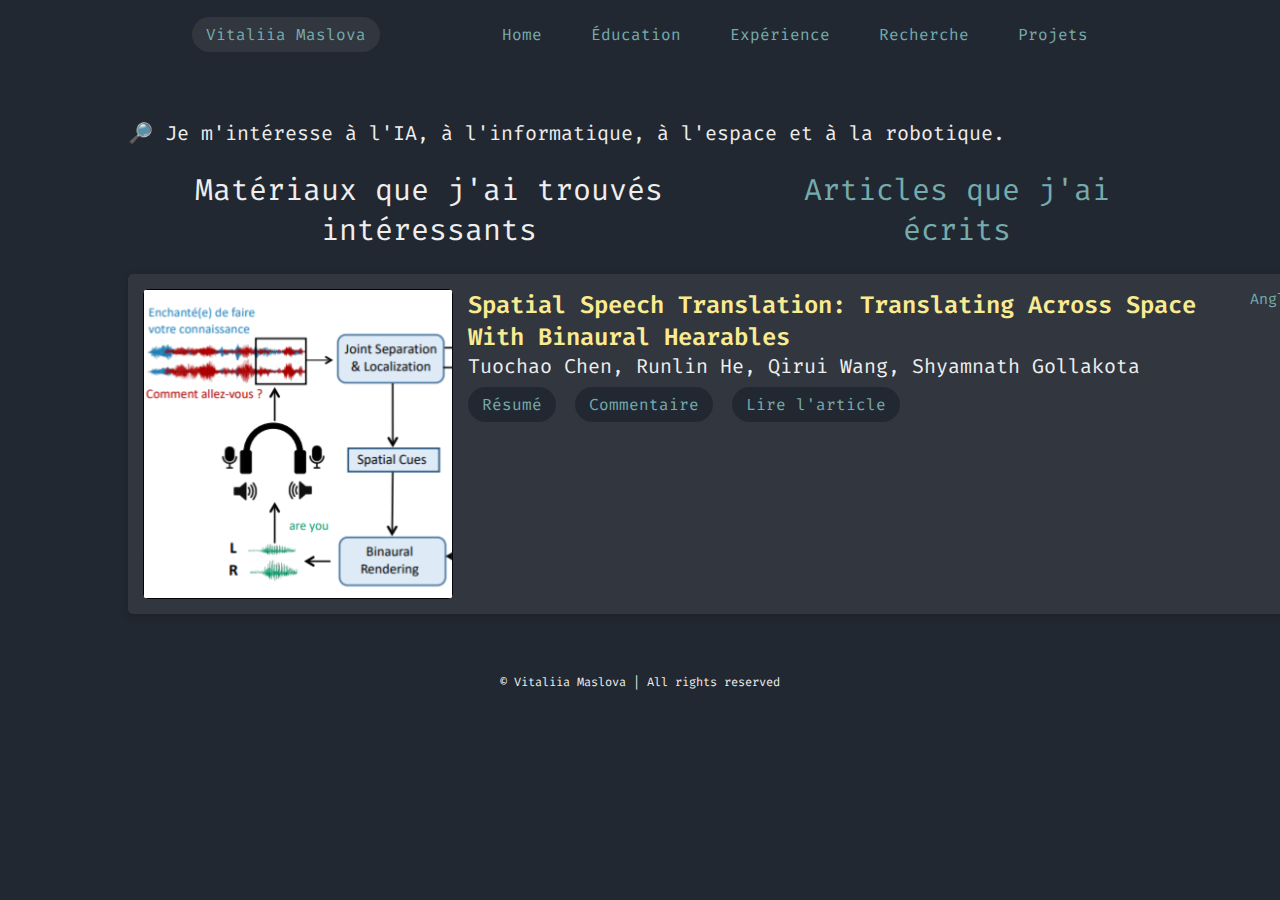
<file: research.html>
<!DOCTYPE html>
<html lang="en">
<head>
    <meta charset="UTF-8">
    <meta name="viewport" content="width=device-width, initial-scale=1.0">
    <title>Research</title>
    <link rel="stylesheet" href="research-style.css">
    <link rel="stylesheet" href="inventory.css">
    <link href="https://fonts.googleapis.com/css?family=Fira+Code" rel="stylesheet">
</head>
<body>

    <header class="header">

            <div class="head-button" id="inventory-button">Vitaliia Maslova</div>

            <nav class="navbar">
                <a href="index.html">Home</a>
                <a href="education.html">Éducation</a>
                <a href="experience.html">Expérience</a>
                <a href="research.html">Recherche</a>
                <a href="projects.html">Projets</a>
            </nav>

        </header>

    <section class="research" id="research">
        <div class="research-interest">🔎 Je m'intéresse à l'IA, à l'informatique, à l'espace et à la robotique.</div>
        <div style="display: none;">I'm Commander Shepard, and This Is My Favorite Page on the Website</div>

        <div class="research-tabs">
            <button class="tab-btn active" data-section="interesting">Matériaux que j'ai trouvés intéressants</button>
            <button class="tab-btn" data-section="written">Articles que j'ai écrits</button>
        </div>

        <div class="research-main-tab">

            <div class="research-content">

                <!-- Interesting Articles Section -->
                <div class="articles-list-section" id="interesting-section">
                    
                    <div class="article-card lang-eng">
                        <img src="images\images-research\interesting-articles\spatial-speech\spatial-speech-img.svg" alt="article-image">
                        <div class="article-content">
                            <div class="article-header">
                                <p class="article-title">Spatial Speech Translation: Translating Across Space With Binaural Hearables</p>
                                <span class="lang-tag">Anglais</span>
                            </div>
                            <p class="authors">Tuochao Chen, Runlin He, Qirui Wang, Shyamnath Gollakota</p>
                            <div class="article-buttons">
                                <button class="btn-abstract">Résumé</button>
                                <button class="btn-comment">Commentaire</button>
                                <a href="https://dl.acm.org/doi/pdf/10.1145/3706598.3713745" target="_blank" class="btn-read">Lire l'article</a>
                            </div>
                            <p class="abstract hidden">Imaginez-vous dans un espace bondé où les gens parlent une langue différente et où vous disposez d'appareils auditifs qui transforment l'espace auditif dans votre langue maternelle, tout en préservant les repères spatiaux pour tous les locuteurs. Nous vous présentons la traduction spatiale de la parole, un concept novateur pour les appareils auditifs qui traduisent les locuteurs dans l'environnement de l'utilisateur, tout en conservant la direction et les caractéristiques vocales uniques de chaque locuteur dans la sortie binaurale...</p>
                            <p class="comment hidden">C'est un travail intéressant et impressionnant, et j'ai hâte que ce type de technologie se généralise. Cela pourrait être très utile dans différents domaines.</p>
                        </div>
                    </div>
                    <!-- More cards... -->
                     
                </div>

                <!-- Written Articles Section -->
                <div class="articles-list-section" id="written-section" style="display: none;">
                    <div class="article-card lang-eng">
                        <img src="images\images-research\written-articles\comparing-contollers\comparing-arduino-esp-stm-cover.svg" alt="article-image">
                        <div class="article-content">
                            <div class="article-header">
                                <p class="article-title">Comparaison de Arduino, ESP32 et STM32</p>
                                <span class="lang-tag">Anglais</span>
                            </div>
                            <div class="article-buttons">
                                <a href="https://medium.com/@marichka_liia/comparing-arduino-vs-esp32-vs-stm32-22e1c72c9cba" target="_blank" class="btn-read">Lire l'article</a>
                            </div>
                            <p class="abstract">Au tout début, nous devons poser la question correctement. Nous ne pouvons pas comparer les cartes Arduino avec les microcontrôleurs ESP32. Nous pouvons soit comparer un microcontrôleur ATMEGA, par exemple l'ATMEGA328P habituel, avec l'ESP32, soit comparer une carte Arduino avec une carte équipée d'un ESP32. Il en va de même pour le STM32. Mais essayons quand même de les comparer...</p>
                        </div>
                    </div>

                    <div class="article-card lang-ukr">
                        <img src="images\images-research\written-articles\wifi-code-56\code-56-img.svg" alt="article-image">
                        <div class="article-content">
                            <div class="article-header">
                                <p class="article-title">Code 56, le Wi-Fi a disparu, l'ordinateur ne le détecte pas — que faire ?</p>
                                <span class="lang-tag">Ukrainien</span>
                            </div>
                            <div class="article-buttons">
                                <a href="https://itc.ua/ua/blogs/kod-56-propav-wi-fi-komp-yuter-jogo-ne-bachyt-shho-robyty/" target="_blank" class="btn-read">Lire l'article</a>
                            </div>
                            <p class="abstract">Un jour, j'ouvre Google Agenda et mon Wi-Fi se déconnecte brusquement. Je regarde et il a complètement disparu de la barre, et il n'est plus dans les paramètres...</p>
                        </div>
                    </div>
                    <!-- More cards... -->
                     <div class="article-card lang-ukr">
                        <img src="images\images-research\written-articles\wow-keyboards\wow-keyboard-cover.svg" alt="article-image">
                        <div class="article-content">
                            <div class="article-header">
                                <p class="article-title">Les 10 designs de claviers les plus étonnants</p>
                                <span class="lang-tag">Ukrainien</span>
                            </div>
                            <div class="article-buttons">
                                <a href="https://itc.ua/ua/blogs/10-nezvychajnyh-dyzajniv-klaviatur/" target="_blank" class="btn-read">Lire l'article</a>
                            </div>
                            <p class="abstract">L'humanité cherche constamment des moyens de modifier ou de présenter les technologies existantes sous une nouvelle forme. Les claviers font partie de ces technologies : de nouvelles idées de conception et de fonctionnalités apparaissent sans cesse, qui peuvent satisfaire aussi bien les professionnels que les simples amateurs de technologie...</p>
                        </div>
                    </div>
                     
                </div>

            </div>

            <div class="filter-buttons">
                <button class="filter-btn active" data-filter="all">All articles</button>
                <button class="filter-btn" data-filter="eng">Anglais</button>
                <button class="filter-btn" data-filter="ukr">Ukrainien</button>
            </div>


        </div>

        

        

    </section>

    <footer class="footer">
            <p class="copyright">© Vitaliia Maslova | All rights reserved</p>
    </footer>

    <script src="script.js"></script>
    <script src="funny-inventory.js"></script>

</body>
</html>
</file>
<file: research-style.css>
* {
    margin:0;
    padding:0;
    box-sizing: border-box;
    text-decoration: none;
    scroll-behavior: smooth;
    font-family: "Fira Code";
}
:root {
    --bg-color: #222831;
    --second-bg-color: #31363F;
    --text-color: #EEEEEE;
    --secont-text-color: #FAEB92;
    --main-color: #76ABAE;
}
html{
    font-size:  16px;
    overflow-x: hidden;
}
body{
    background: var(--bg-color);
    color: var(--text-color);
    overflow-x: hidden;
}
.header{
    position: fixed;
    background-color: var(--bg-color);
    width: 100%;
    top: 0;
    left: 0;
    padding: 17px 15%;
    display: flex;
    justify-content: space-between;
    align-items: center;
    z-index: 1000;
}
.navbar a{
    font-size: 16px;
    color: var(--main-color);
    margin-left: 39px;
    font-weight: normal;
    transition: 0.3s ease-in-out;
    border-bottom: 3px solid transparent;
}
.navbar a:hover{
    color: var(--text-color);
}
.head-button{
    font-size: 16px;
    padding: 7px 14px;
    border-radius: 20px;
    color: var(--main-color);
    background: var(--second-bg-color);
    cursor: pointer;
    transition: 0.3s ease-in-out;
    border: none;
    text-wrap: nowrap;
}
.head-button:hover{
    transform: scale(1.03);
}
.footer .copyright{
    font-size: 12px;
    text-align: center;
}

.research {
    padding: 120px 10%;
    background-color: var(--bg-color);
    color: var(--text-color);
    padding-bottom: 60px;
}
.research-interest{
    font-size: 20px;
}

.research-tabs {
    display: flex;
    gap: 80px;
    margin: 24px;
}

.tab-btn {
    background-color: var(--bg-color);
    color: var(--main-color);
    border: none;
    cursor: pointer;
    font-size: 30px;
    transition: 0.3s ease-in-out;
}

.tab-btn:hover{
    transform: scale(1.01);
}

.tab-btn.active {
    background-color: var(--bg-color);
    color: var(--text-color);
}

.filter-buttons{
    display: flex;
    flex-direction: column;
    gap:5px;
}

.filter-buttons button{
    font-size: 16px;
    padding: 7px 14px;
    border-radius: 20px;
    color: var(--main-color);
    background: var(--second-bg-color);
    cursor: pointer;
    transition: 0.3s ease-in-out;
    border: none;
    text-wrap: nowrap;
}
.filter-buttons button:hover{
    transform: scale(1.03);
}
.filter-btn.active {
    color: var(--text-color);
}


.research-main-tab{
    display: flex;
    flex-direction: row;
    gap: 12px;
}
.research-content {
  display: flex;
  flex-direction: column;
  gap: 40px;
  flex-wrap: wrap;
}

.articles-list-section {
  display: flex;
  flex-direction: column;
  gap: 20px;
  width: 1200px;
}

.article-card {
  display: flex;
  background-color: var(--second-bg-color);
  padding: 15px;
  border-radius: 5px;
  gap: 15px;
  box-shadow: 0 2px 10px rgba(0,0,0,0.2);
}
.article-card img {
  width: 310px;
  height: 310px;
  border-radius: 5px;
}

.article-content{
    flex:1;
}

.article-header{
    display: flex;
    flex-direction: row;
    justify-content: space-between;
}

.article-header .article-title{
    font-size: 24px;
    color: var(--secont-text-color);
    font-weight: 600;
}

.article-header .lang-tag{
    font-size: 15px;
    color: var(--main-color);
}

.article-content .authors{
    font-size: 20px;
}

.article-buttons {
  margin: 8px 0;
  display: flex;
  gap: 19px;
  
}

.article-buttons button{
    font-size: 16px;
    padding: 7px 14px;
    border-radius: 20px;
    color: var(--main-color);
    background: var(--bg-color);
    cursor: pointer;
    transition: 0.3s ease-in-out;
    border: none;
    text-wrap: nowrap;
}
.article-buttons button:hover{
    transform: scale(1.03);
}
.article-buttons .btn-read {
    font-size: 16px;
    padding: 7px 14px;
    border-radius: 20px;
    color: var(--main-color);
    background: var(--bg-color);
    cursor: pointer;
    transition: 0.3s ease-in-out;
    border: none;
    text-wrap: nowrap;
    text-decoration: none;
}
.article-buttons .btn-read:hover {
  transform: scale(1.03);
}

.abstract.hidden {
  display: none;
}

.article-buttons button.active-toggle {
  color: var(--text-color);
}

.comment.hidden {
  display: none;
}
.comment {
  font-style: italic;
  color: var(--text-color);
  font-size: 15px;
}
</file>
<file: inventory.css>
/*FUNNY INVENTORY*/
/* Inventory Pop-up */
.inventory-popup {
    position: absolute;
    background-color: var(--second-bg-color);
    margin-top: 3px;
    border-radius: 20px;
    padding: 10px;
    z-index: 2000;
    display: none;
}


.inventory-content {
    display: grid;
    grid-template-columns: repeat(auto-fill, minmax(80px, 1fr));
    gap: 15px;
}

.inventory-item {
    width: 80px;
    height: 80px;
    border: 1px solid var(--main-color);
    border-radius: 15px;
    display: flex;
    align-items: center;
    justify-content: center;
    cursor: pointer;
    transition: transform 0.3s ease;
}

.inventory-item:hover {
    transform: scale(1.05);
}

.inventory-item img {
    width: 65px;
    height: 65px;
}

/* Popped-up Radio Player */
#radio-player-container {
    position: fixed;
    z-index: 2001; /* Must be higher than the pop-up */
    display: none; /* Hidden by default */
}

#radio-player {
    width: 90px;
    height: 90px;
    cursor: grab;
    transition: all 0.3s ease;
    padding: 5px;
    position: relative;
    display: flex;
    align-items: center;
    justify-content: center;
}

#radio-player img {
    width: 75px;
    height: 75px;
}

/* YouTube Player (hidden) */
#youtube-player {
    position: absolute;
    top: -9999px; /* Hides the player far off-screen */
    left: -9999px;
}

/* Close button: always in the DOM, but fade in on hover */
.close-button {
  position: absolute;
  top: -1px;          /* keep it inside the circle so hover isn't lost */
  right: -1px;
  border: 1px solid var(--main-color);
  border-radius: 50%;
  width: 24px;       /* slightly larger hit area */
  height: 24px;
  color: var(--main-color);
  text-align: center;
  line-height: 22px;
  cursor: pointer;
  font-weight: bold;
  font-family: Arial, sans-serif;
  z-index: 5;

  /* key: don’t toggle display; fade via opacity & control pointer-events */
  opacity: 0;
  pointer-events: none;
  transition: opacity .12s ease;
}

/* show it when radio is hovered OR when the button itself is hovered/focused */
#radio-player:hover .close-button,
.close-button:hover,
.close-button:focus {
  opacity: 1;
  pointer-events: auto;
}


/* Pulse animation for playing music */
@keyframes pulse {
    0% { transform: scale(1); }
    50% { transform: scale(1.05); }
    100% { transform: scale(1); }
}

.playing {
    animation: pulse 1.5s infinite;
}
</file>
